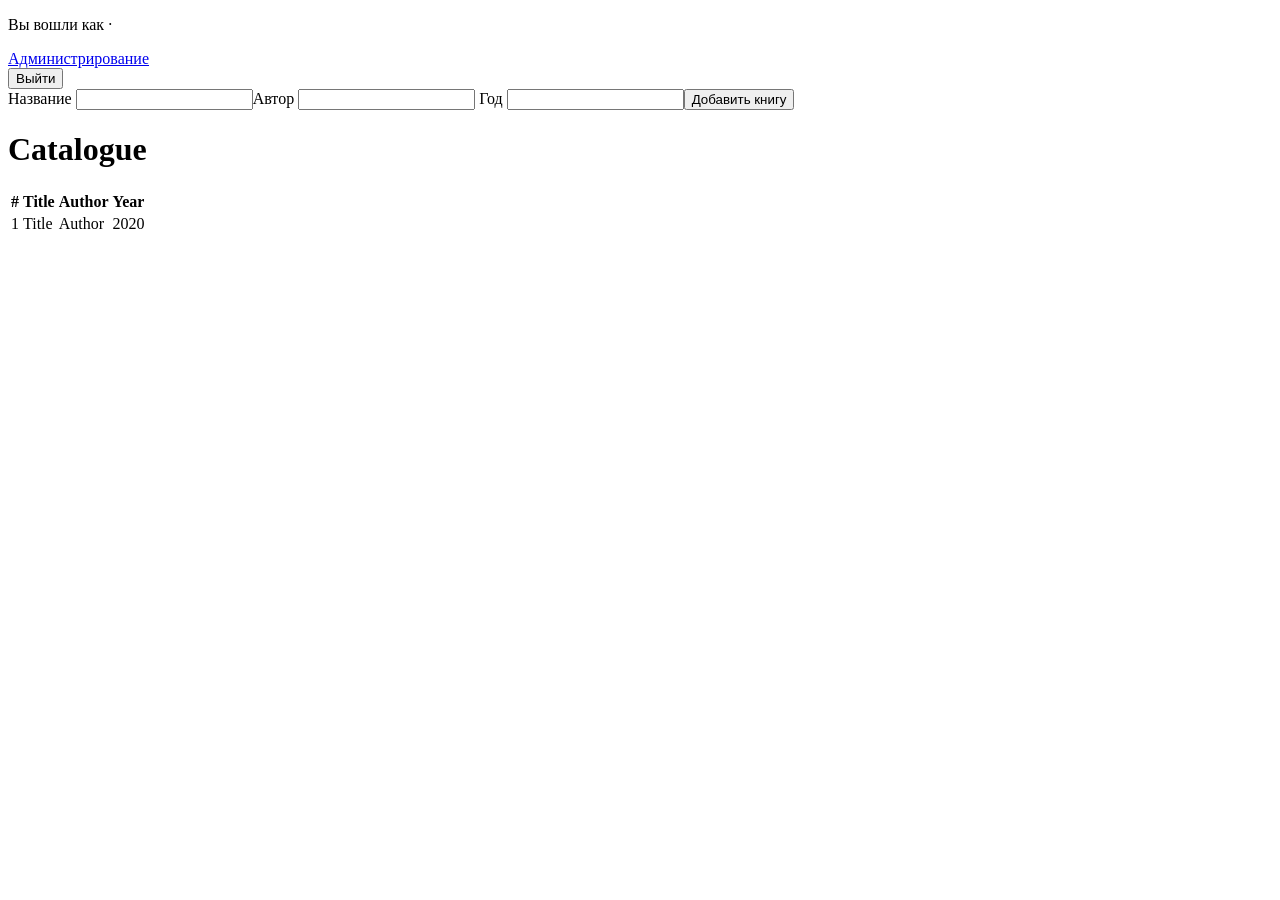
<file: src/main/resources/templates/books/list.html>
<!DOCTYPE html>
<html xmlns:th="http://www.thymeleaf.org">
<head>
    <meta charset="UTF-8">
    <title th:text="${title}">Catalogue</title>
    <link rel="stylesheet" th:href="@{/css/app.css}">
</head>
<body>
<p>Вы вошли как <strong sec:authentication="name"></strong> · <span sec:authentication="principal.authorities"></span></p>
<a sec:authorize="hasRole('ADMIN')" href="/admin">Администрирование</a>
<form th:action="@{/logout}" method="post"><button>Выйти</button></form>
<form sec:authorize="hasRole('ADMIN')" th:action="@{/books}" method="post">
    <label>Название <input name="title" required></label><label>Автор <input name="author" required></label>
    <label>Год <input type="number" name="year" required></label><button>Добавить книгу</button>
</form>
<h1 th:text="${title}">Catalogue</h1>

<p th:if="${message}" class="flash" th:text="${message}"></p>

<table>
    <tr>
        <th>#</th>
        <th>Title</th>
        <th>Author</th>
        <th>Year</th>
    </tr>

    <tr th:each="book : ${books}">
        <td th:text="${book.id}">1</td>
        <td th:text="${book.title}">Title</td>
        <td th:text="${book.author}">Author</td>
        <td th:text="${book.year}">2020</td>
    </tr>
</table>
</body>
</html>
</file>
